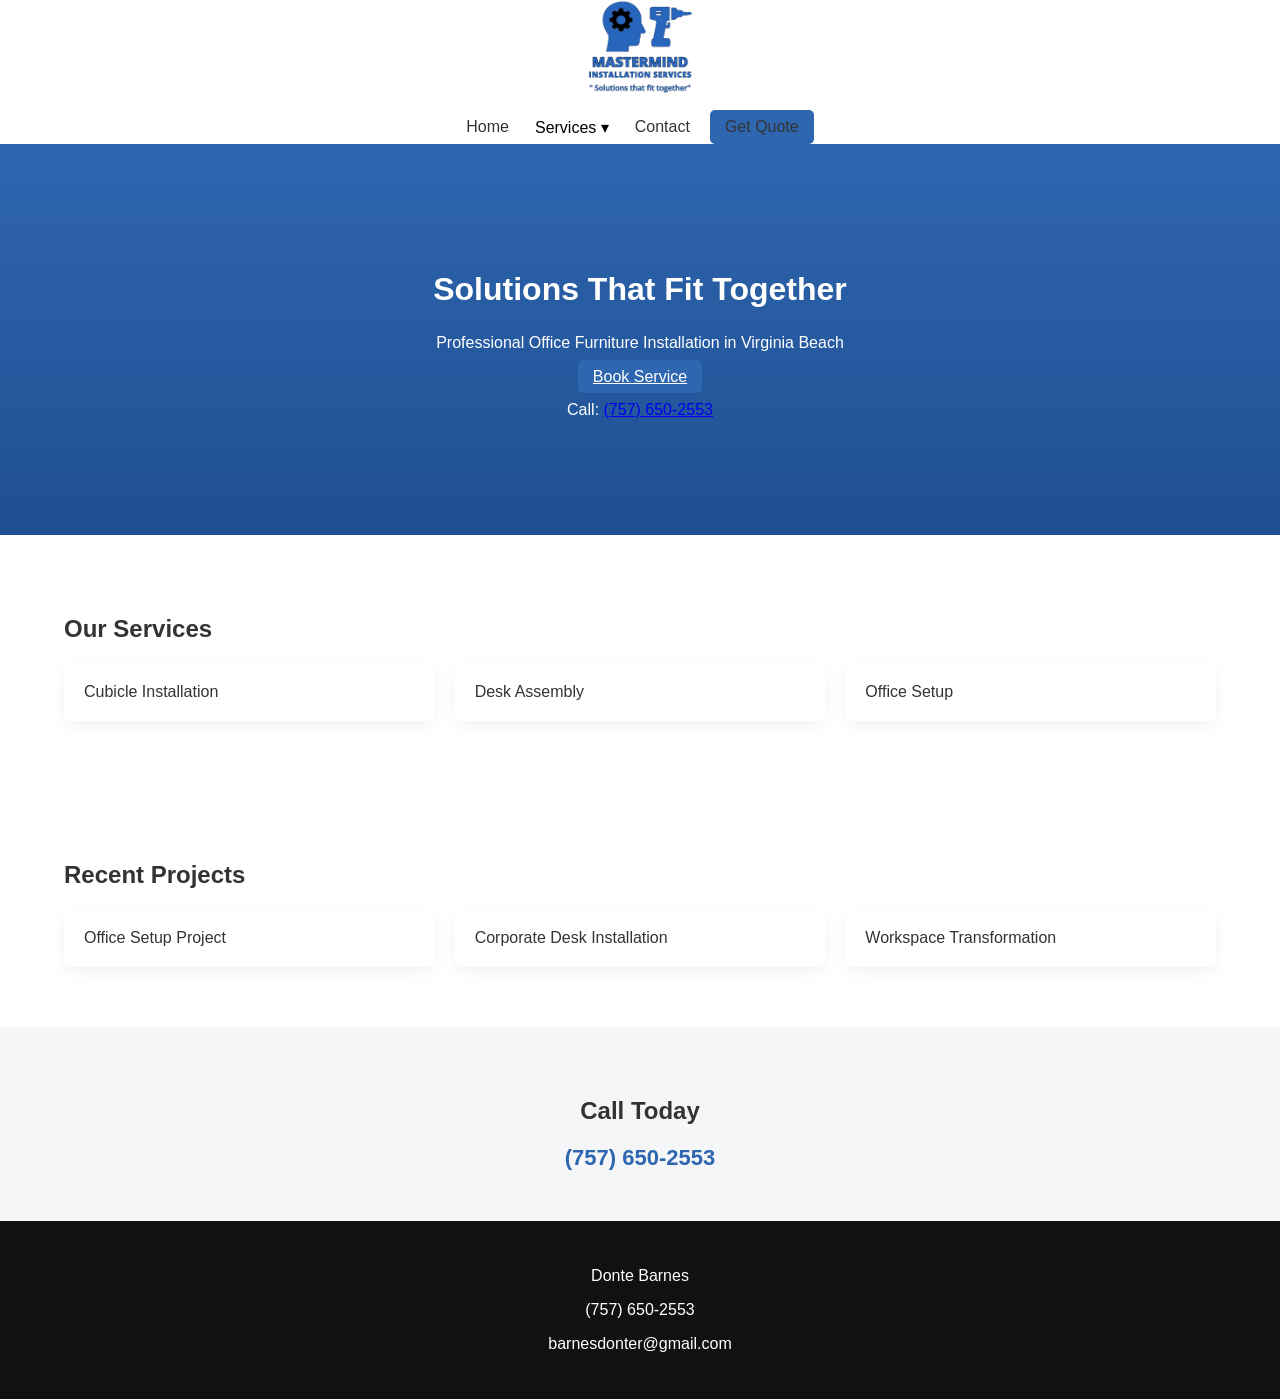
<file: index.html>
<!DOCTYPE html>
<html lang="en">
<head>
<meta charset="UTF-8">
<meta name="viewport" content="width=device-width, initial-scale=1.0">
<title>Mastermind Installation Services</title>

<!-- CSS -->
<link rel="stylesheet" href="css/style.css">
</head>

<body>

<!-- HEADER -->
<header>
  <div class="container nav">

    <img src="images/logo.png" alt="Logo">

    <div class="nav-links">
      <a href="index.html">Home</a>

      <div class="dropdown">
        <button class="dropbtn">Services ▾</button>
        <div class="dropdown-content">
          <a href="about.html">About</a>
          <a href="services.html">Services</a>
          <a href="portfolio.html">Portfolio</a>
          <a href="blog.html">Blog</a>
        </div>
      </div>

      <a href="contact.html">Contact</a>
      <a href="contact.html" class="btn">Get Quote</a>
    </div>

  </div>
</header>

<!-- HERO -->
<section class="hero">
  <h1>Solutions That Fit Together</h1>
  <p>Professional Office Furniture Installation in Virginia Beach</p>

  <a href="contact.html" class="btn">Book Service</a>

  <p class="call">
    Call: <a href="tel:17576502553">(757) 650-2553</a>
  </p>
</section>

<!-- SERVICES -->
<section class="section container">
  <h2>Our Services</h2>

  <div class="grid">
    <div class="card">Cubicle Installation</div>
    <div class="card">Desk Assembly</div>
    <div class="card">Office Setup</div>
  </div>
</section>

<!-- PORTFOLIO -->
<section class="section container">
  <h2>Recent Projects</h2>

  <div class="grid portfolio">
    <div class="card">Office Setup Project</div>
    <div class="card">Corporate Desk Installation</div>
    <div class="card">Workspace Transformation</div>
  </div>
</section>

<!-- CTA -->
<section class="cta">
  <h2>Call Today</h2>
  <a href="tel:17576502553" class="cta-number">(757) 650-2553</a>
</section>

<!-- FOOTER -->
<footer>
  <p>Donte Barnes</p>

  <p>
    <a href="tel:17576502553">(757) 650-2553</a>
  </p>

  <p>
    <a href="mailto:barnesdonter@gmail.com">
      barnesdonter@gmail.com
    </a>
  </p>
</footer>

</body>
</html>
</file>
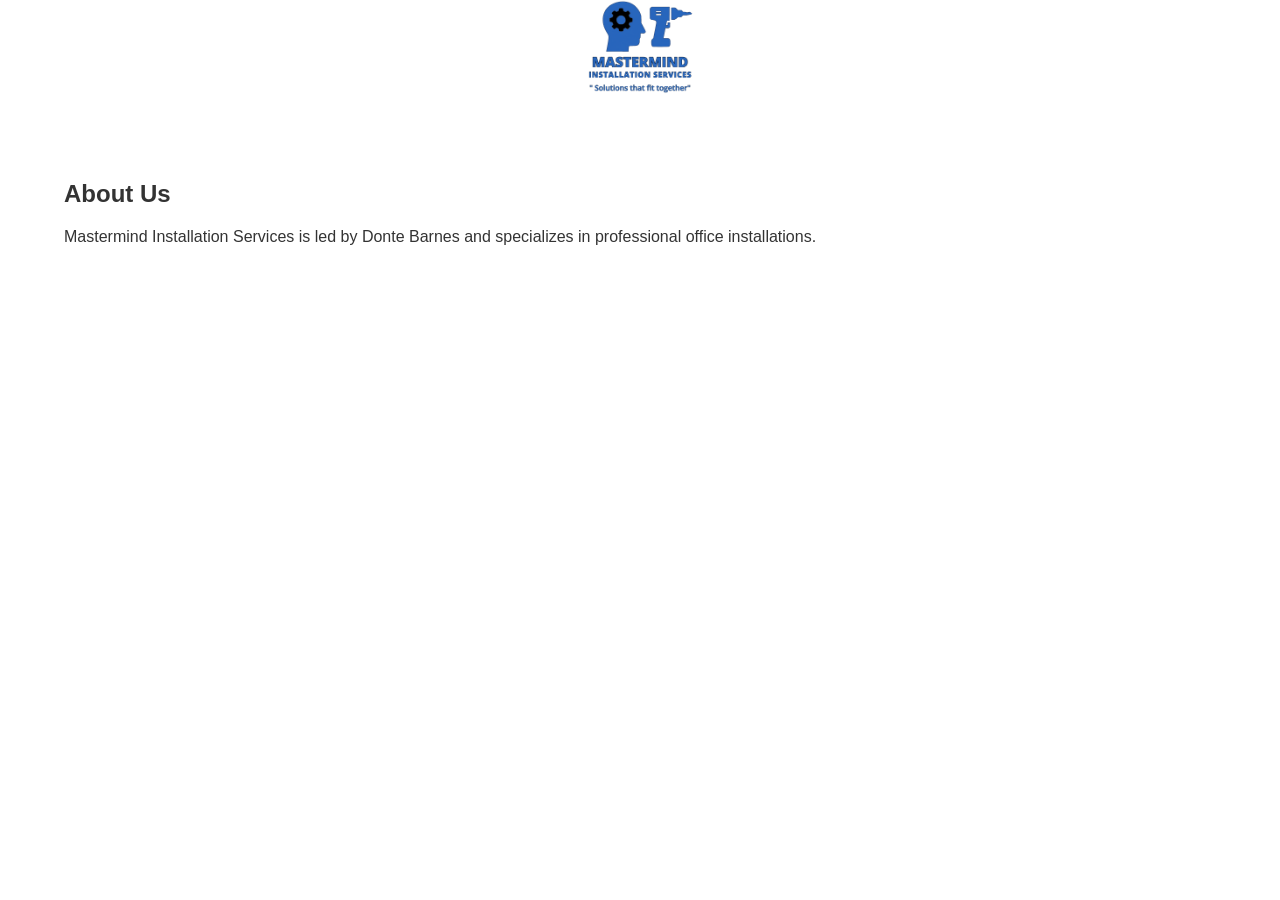
<file: about.html>
<!DOCTYPE html>
<html lang="en">
<head>
  <title>About</title>
  <link rel="stylesheet" href="css/style.css">
</head>

<body>

<header>
  <div class="container nav">
    <img src="images/logo.png">
  </div>
</header>

<section class="container section">
  <h1>About Us</h1>
  <p>Mastermind Installation Services is led by Donte Barnes and specializes in professional office installations.</p>
</section>

</body>
</html>
</file>
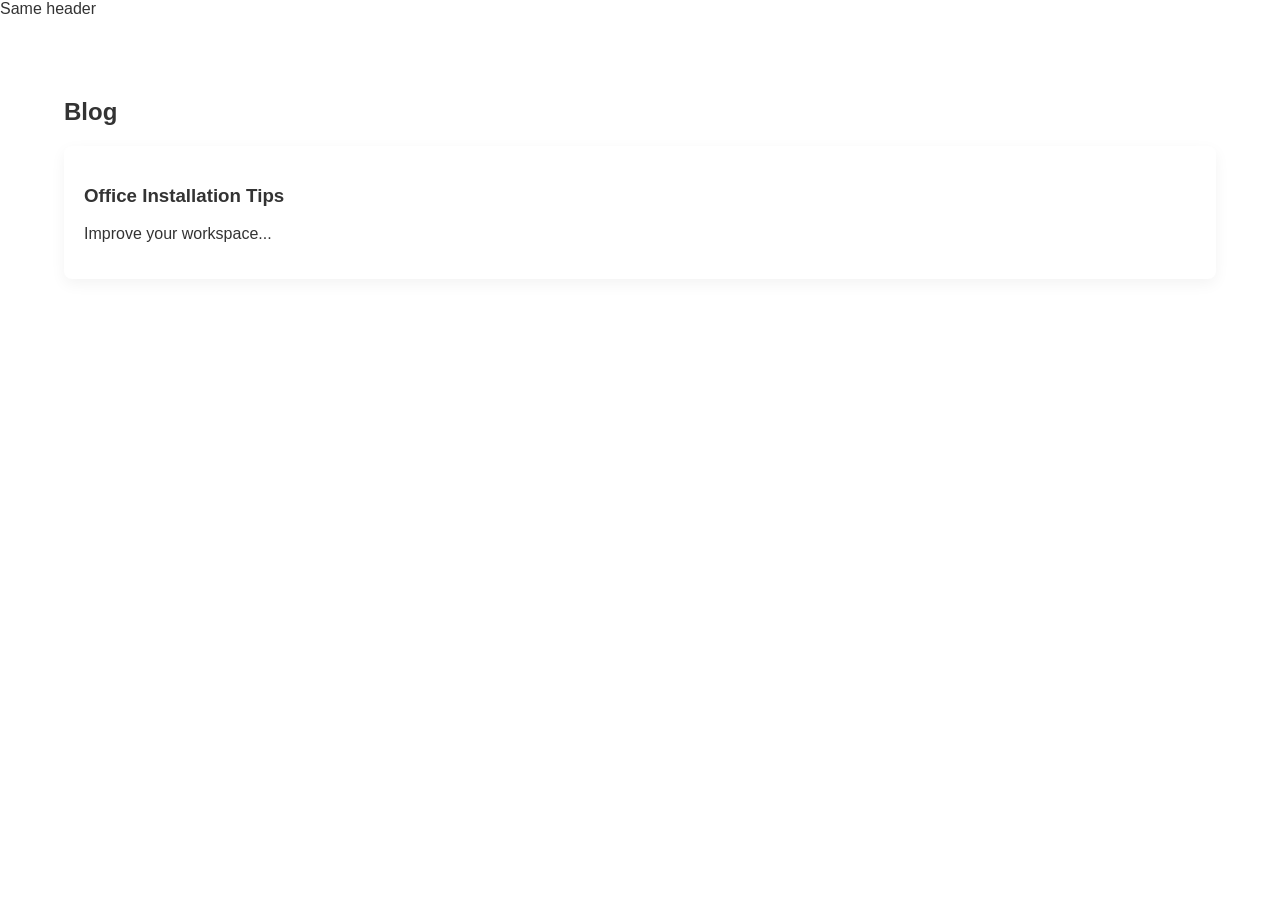
<file: blog.html>
<!DOCTYPE html>
<html>
<head>
<title>Blog</title>
<link rel="stylesheet" href="css/style.css">
</head>

<body>

<header>Same header</header>

<section class="container section">
<h1>Blog</h1>

<div class="card">
<h3>Office Installation Tips</h3>
<p>Improve your workspace...</p>
</div>

</section>

</body>
</html>
</file>
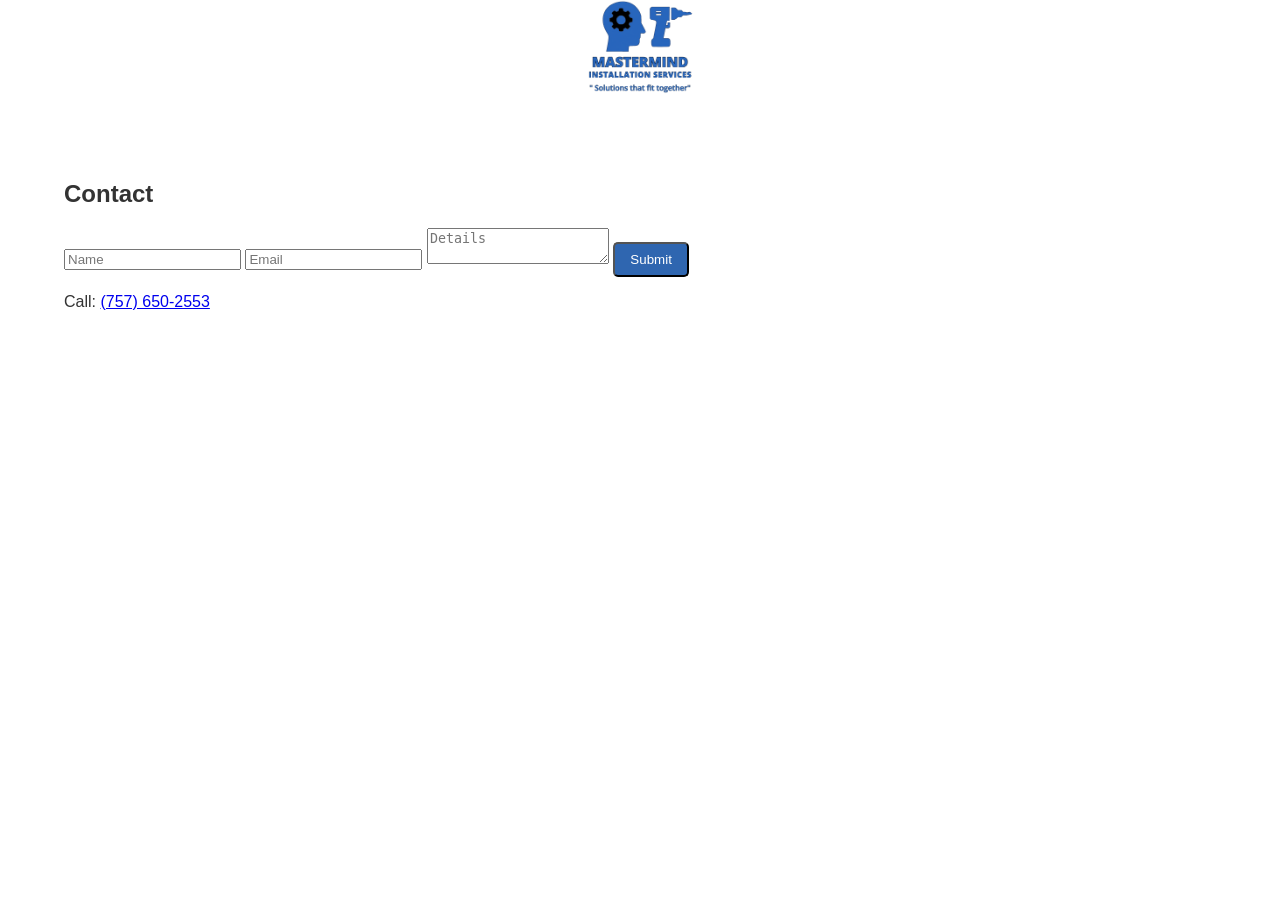
<file: contact.html>
<!DOCTYPE html>
<html>
<head>
<title>Contact</title>
<link rel="stylesheet" href="css/style.css">
</head>

<body>

<header>
  <div class="container nav">
    <img src="images/logo.png">
  </div>
</header>

<section class="container section">
<h1>Contact</h1>

<form id="leadForm">
  <input name="name" placeholder="Name" required>
  <input name="email" placeholder="Email" required>
  <textarea name="message" placeholder="Details"></textarea>
  <button class="btn">Submit</button>
</form>

<p>Call: <a href="tel:17576502553">(757) 650-2553</a></p>

</section>

<script src="js/main.js"></script>

</body>
</html>
</file>
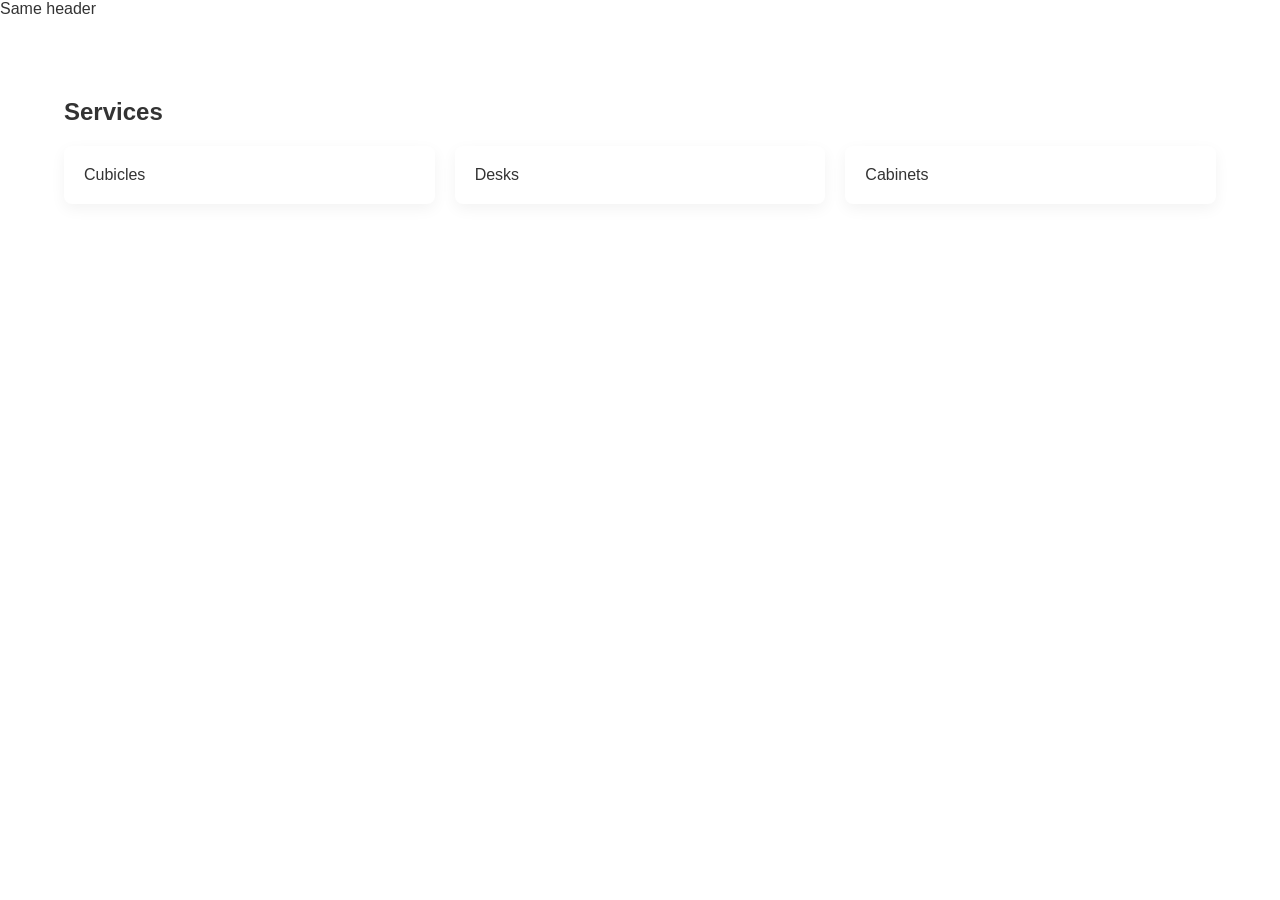
<file: services.html>
<!DOCTYPE html>
<html>
<head>
<title>Services</title>
<link rel="stylesheet" href="css/style.css">
</head>

<body>

<header>Same header</header>

<section class="container section">
<h1>Services</h1>

<div class="grid">
<div class="card">Cubicles</div>
<div class="card">Desks</div>
<div class="card">Cabinets</div>
</div>

</section>

</body>
</html>
</file>
<file: css/style.css>
body {
  margin: 0;
  font-family: 'Inter', Arial, sans-serif;
  color: #333;
}

/* CONTAINER */
.container {
  width: 90%;
  max-width: 1200px;
  margin: auto;
}

/* NAV */
.nav {
  display: flex;
  flex-direction: column;
  align-items: center;
}

.nav img {
  height: 100px;
  display: block;
  margin: 0 auto;
}


/* NAV LINKS */
.nav-links {
  
  display: flex;
  align-items: center;
  gap: 20px;
}

.nav-links a {
  text-decoration: none;
  color: #333;
  font-weight: 500;
  transition: 0.3s;
}

.nav-links a:hover {
  color: #2f66b0;
}

.nav-links{
  margin-top:10px;
}

/* BUTTON */
.btn {
  background: #2f66b0;
  color: white;
  padding: 8px 15px;
  border-radius: 5px;
}

.btn:hover {
  background: #1e4f91;
}

/* DROPDOWN */
.dropdown {
  position: relative;
}

.dropbtn {
  background: none;
  border: none;
  font-size: 16px;
  cursor: pointer;
}

/* ANIMATED DROPDOWN */
.dropdown-content {
  opacity: 0;
  transform: translateY(10px);
  visibility: hidden;

  position: absolute;
  background: white;
  min-width: 180px;
  box-shadow: 0 5px 20px rgba(0,0,0,0.1);
  border-radius: 6px;
  transition: all 0.3s ease;
}

.dropdown-content a {
  display: block;
  padding: 12px;
}

/* SHOW DROPDOWN */
.dropdown:hover .dropdown-content {
  opacity: 1;
  transform: translateY(0);
  visibility: visible;
}

/* HERO */
.hero {
  background: linear-gradient(#2f66b0, #1e4f91);
  color: white;
  text-align: center;
  padding: 100px 20px;
}

.hero h1 {
  font-size: 32px;
}

.call {
  margin-top: 15px;
}

/* GRID */
.grid {
  display: grid;
  grid-template-columns: repeat(auto-fit, minmax(250px, 1fr));
  gap: 20px;
}

/* CARDS */
.card {
  padding: 20px;
  background: white;
  border-radius: 8px;
  box-shadow: 0 5px 15px rgba(0,0,0,0.05);
  transition: 0.3s;
}

.card:hover {
  transform: translateY(-5px);
}

/* SECTION */
.section {
  padding: 60px 0;
}

/* CTA */
.cta {
  text-align: center;
  padding: 50px;
  background: #f4f6f8;
}

.cta-number {
  font-size: 22px;
  color: #2f66b0;
  text-decoration: none;
  font-weight: bold;
}

/* FOOTER */
footer {
  text-align: center;
  background: #111;
  color: white;
  padding: 30px;
}

footer a {
  color: white;
  text-decoration: none;
}

/* MOBILE */
@media (max-width: 768px) {

  .nav {
    flex-direction: column;
    align-items: center;
  }

  .nav-links {
    flex-direction: column;
    gap: 10px;
  }

  .hero h1 {
    font-size: 24px;
  }
}
</file>
